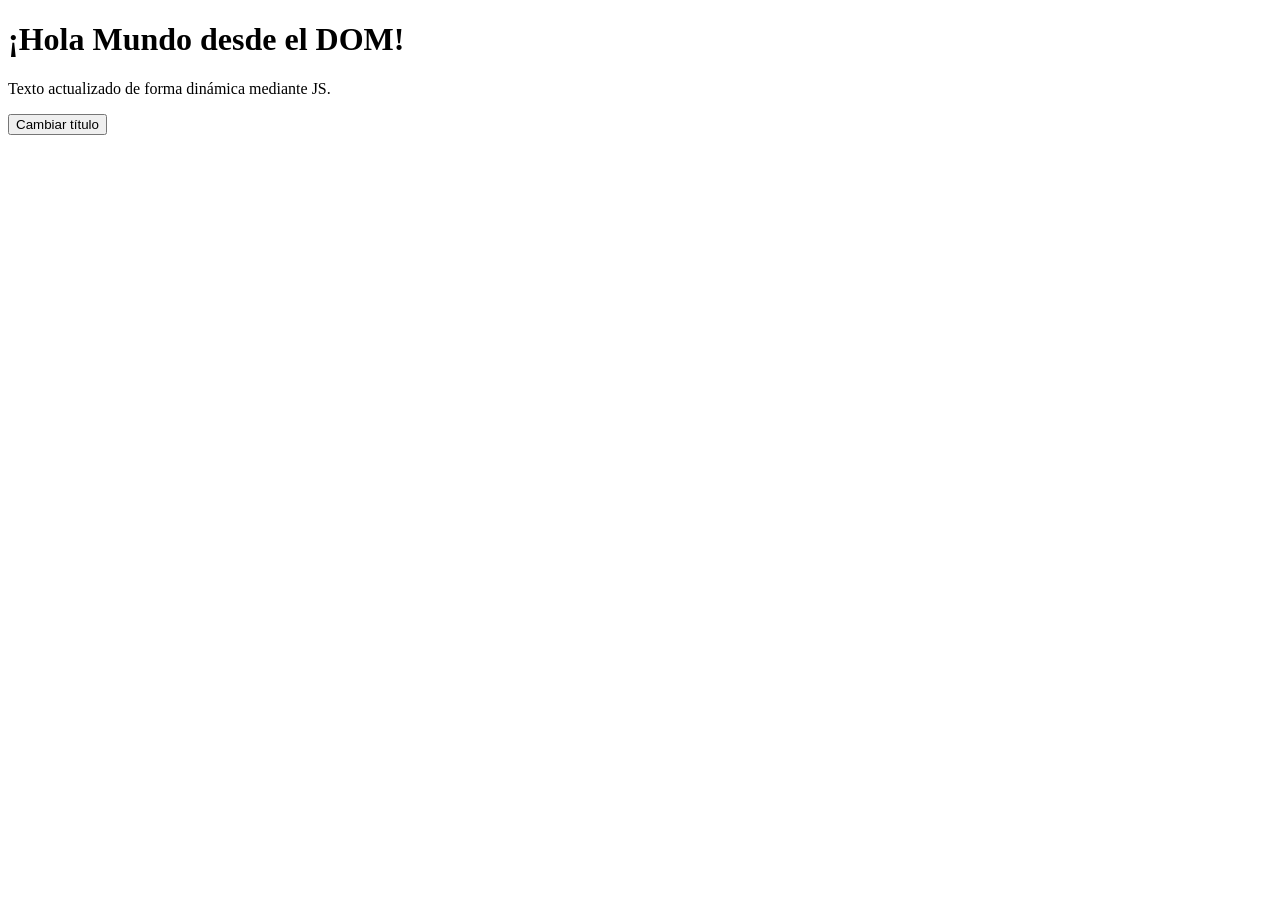
<file: dom-inicial.html>
<!DOCTYPE html>
<html lang="es">
<head>
    <meta charset="UTF-8">
    <title>DOM Básico - Práctica</title>
</head>
<body>
    <h1 id="titulo-principal">Texto inicial</h1>
    <p class="descripcion">Primer párrafo de prueba.</p>
    
    <button id="btnCambiar">Cambiar título</button>

    <script src="dom-inicial.js"></script>
</body>
</html>
</file>
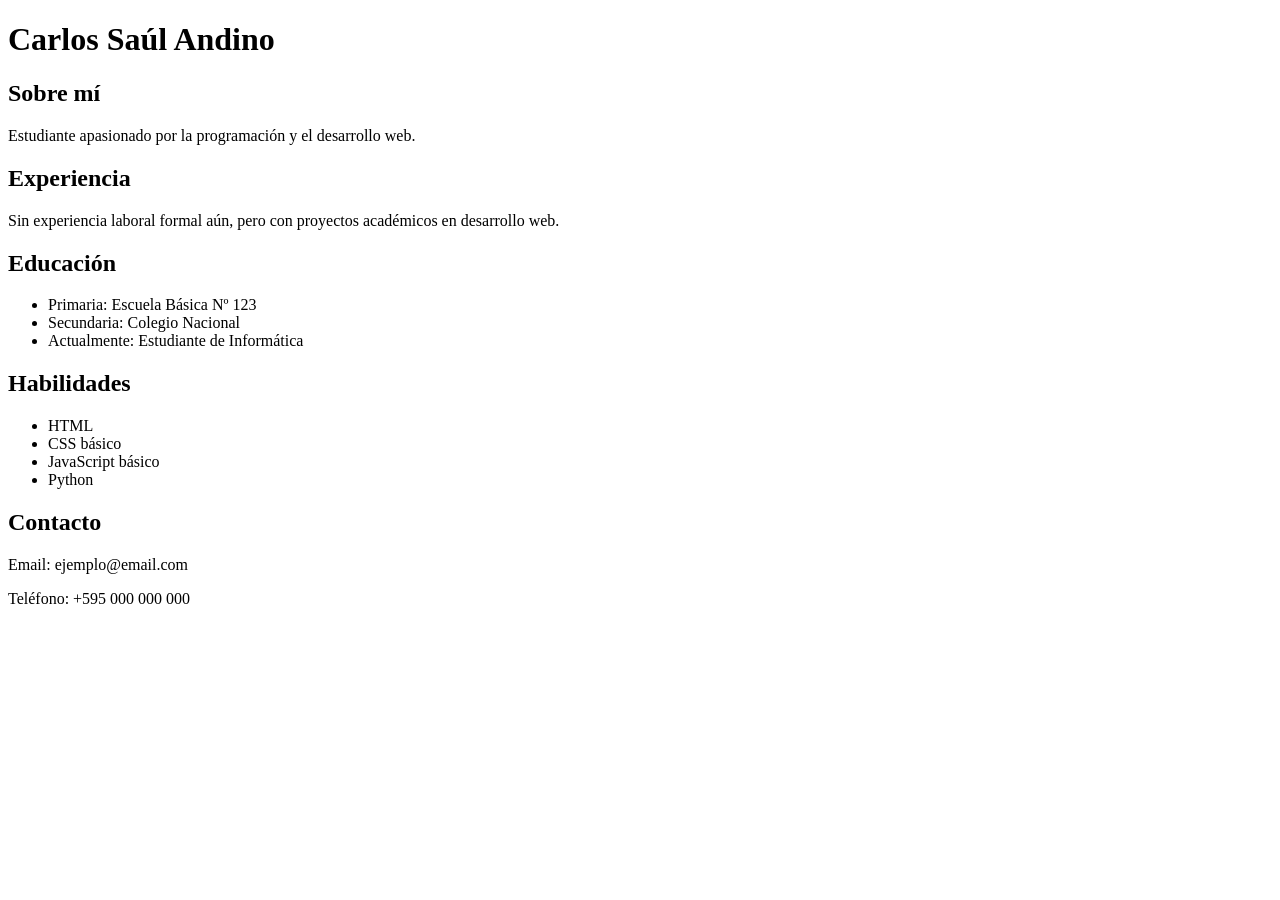
<file: Educ.html>
<!DOCTYPE html>
<html lang="es">
<head>
    <meta charset="UTF-8">
    <title>Mi CV</title>
</head>
<body>

    <h1>Carlos Saúl Andino</h1>

    <h2>Sobre mí</h2>
    <p>Estudiante apasionado por la programación y el desarrollo web.</p>

    <h2>Experiencia</h2>
    <p>Sin experiencia laboral formal aún, pero con proyectos académicos en desarrollo web.</p>

    <h2>Educación</h2>
    <ul>
        <li>Primaria: Escuela Básica Nº 123</li>
        <li>Secundaria: Colegio Nacional</li>
        <li>Actualmente: Estudiante de Informática</li>
    </ul>

    <h2>Habilidades</h2>
    <ul>
        <li>HTML</li>
        <li>CSS básico</li>
        <li>JavaScript básico</li>
        <li>Python</li>
    </ul>

    <h2>Contacto</h2>
    <p>Email: ejemplo@email.com</p>
    <p>Teléfono: +595 000 000 000</p>

</body>
</html>
</file>
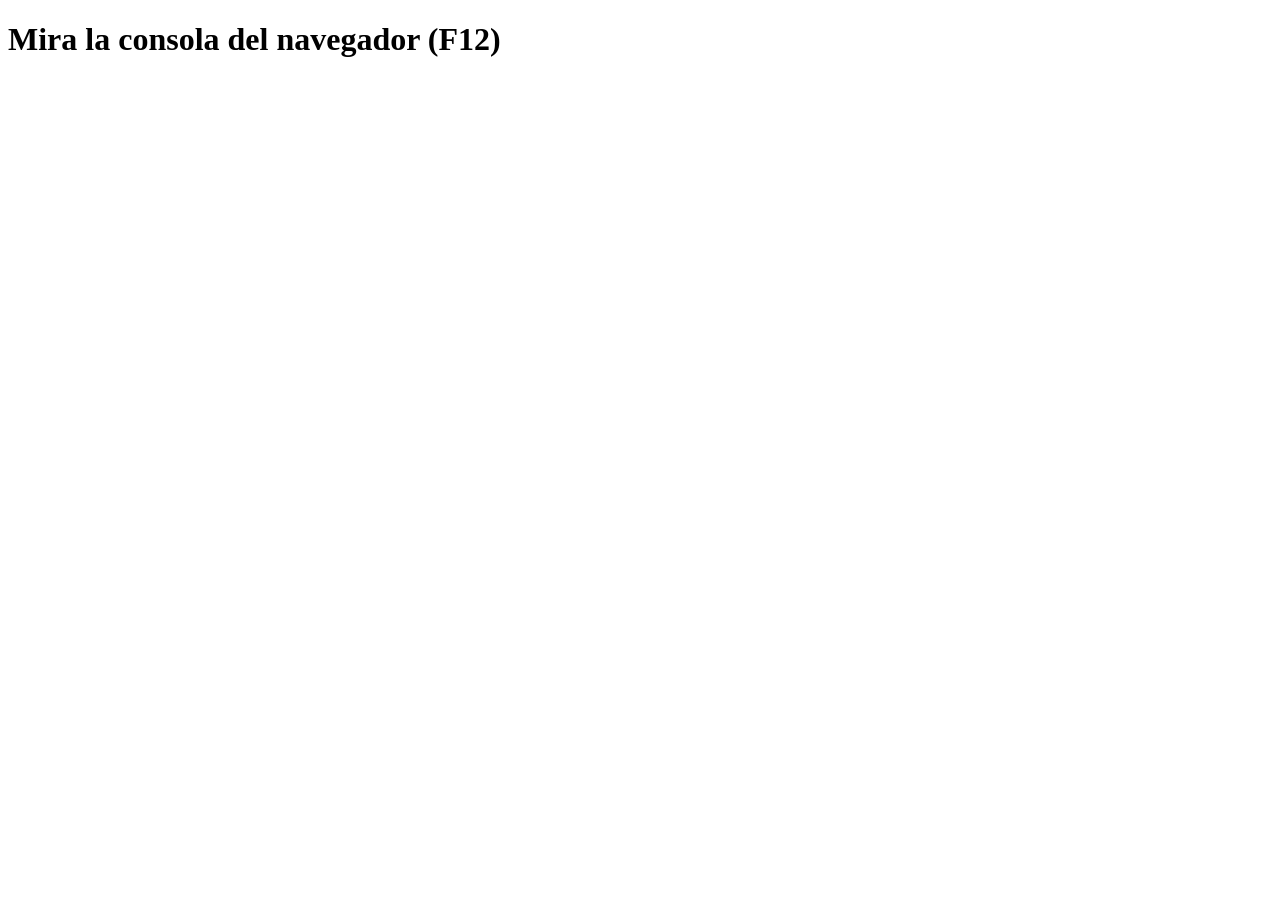
<file: indexxx.html>
<!DOCTYPE html>
<html lang="es">
<head>
    <meta charset="UTF-8">
    <meta name="viewport" content="width=device-width, initial-scale=1.0">
    <title>Práctica Fetch API - Consola</title>
</head>
<body>
    <h1>Mira la consola del navegador (F12)</h1>
    <script src="practica.js"></script>
</body>
</html>
</file>
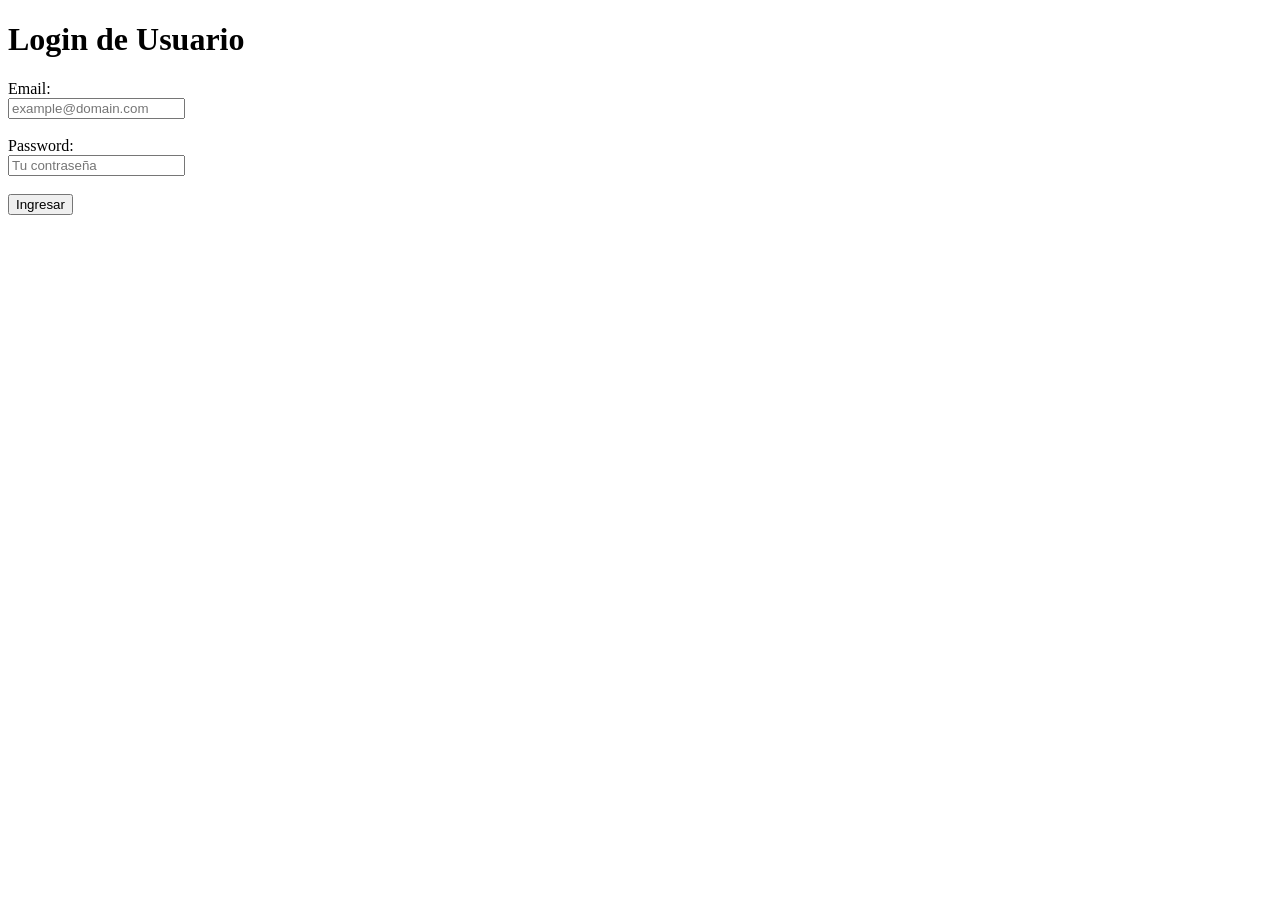
<file: login.html>
<!DOCTYPE html>
<html lang="es">
<head>
    <meta charset="UTF-8">
    <title>Formulario de Login</title>
</head>
<body>

    <h1>Login de Usuario</h1>

    <!-- FORMULARIO -->
    <form id="login-form">

        <label>Email:</label><br>
        <input type="email" id="email" required placeholder="example@domain.com">
        <br><br>

        <label>Password:</label><br>
        <input type="password" id="password" required placeholder="Tu contraseña">
        <br><br>

        <button type="submit">Ingresar</button>

    </form>

    <!-- JAVASCRIPT DE VALIDACIÓN -->
    <script>
        document.getElementById('login-form').addEventListener('submit', function(event) {
            event.preventDefault();

            const email = document.getElementById('email').value;
            const password = document.getElementById('password').value;

            if (!email || !password) {
                alert('Por favor, complete todos los campos.');
            } else {
                alert('Formulario enviado con éxito.');
            }
        });
    </script>

</body>
</html>
</file>
